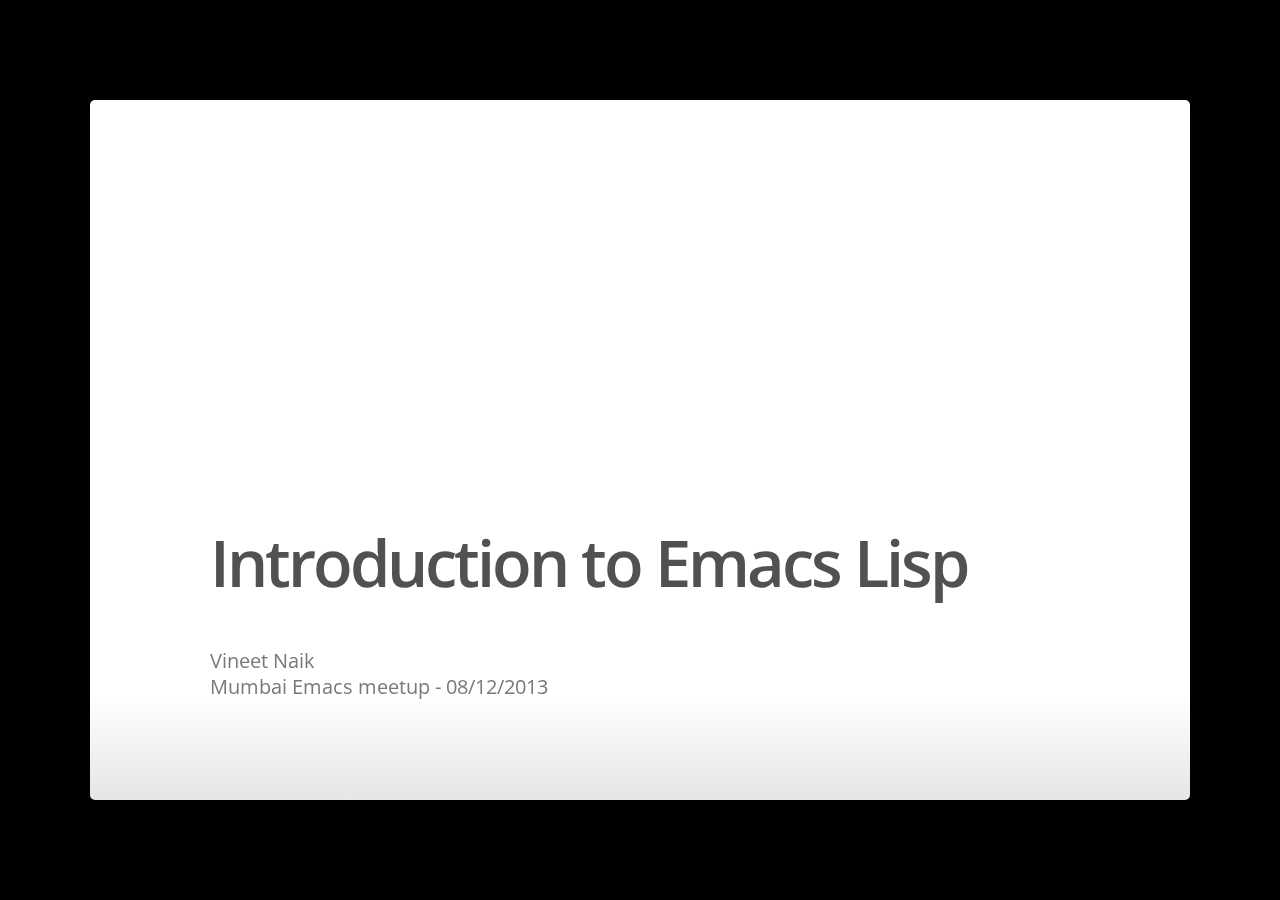
<file: content/presentations/elisp-intro/index.html>
<!--
Google IO 2012 HTML5 Slide Template

Authors: Eric Bidelman <ebidel@gmail.com>
         Luke Mahe <lukem@google.com>

URL: https://code.google.com/p/io-2012-slides
-->
<!DOCTYPE html>
<html>
<head>
  <title>Introduction to Emacs Lisp</title>
  <meta charset="utf-8">
  <meta http-equiv="X-UA-Compatible" content="chrome=1">
  <!--<meta name="viewport" content="width=device-width, initial-scale=1.0, minimum-scale=1.0">-->
  <!--<meta name="viewport" content="width=device-width, initial-scale=1.0">-->
  <!--This one seems to work all the time, but really small on ipad-->
  <!--<meta name="viewport" content="initial-scale=0.4">-->
  <meta name="apple-mobile-web-app-capable" content="yes">
  <link rel="stylesheet" media="all" href="theme/css/default.css">
  <link rel="stylesheet" media="only screen and (max-device-width: 480px)" href="theme/css/phone.css">
  <base target="_blank"> <!-- This amazingness opens all links in a new tab. -->
  <script data-main="js/slides" src="js/require-1.0.8.min.js"></script>
</head>
<body style="opacity: 0">

<slides class="layout-widescreen">

<!-- <slide class="logoslide nobackground">
  <article class="flexbox vcenter">
    <span><img src="images/google_developers_logo.png"></span>
  </article>
</slide>
 -->
<slide class="title-slide segue nobackground">
  <!-- The content of this hgroup is replaced programmatically through the slide_config.json. -->
  <hgroup class="auto-fadein">
    <h1 data-config-title><!-- populated from slide_config.json --></h1>
    <h2 data-config-subtitle><!-- populated from slide_config.json --></h2>
    <p data-config-presenter><!-- populated from slide_config.json --></p>
  </hgroup>
</slide>


<slide class="nobackground" >
  
    <hgroup>
      <h2>What is Emacs Lisp?</h2>
      <h3></h3>
    </hgroup>
    <article ><ul>
<li>Dialect of the Lisp programming language</li>
<li>Used by the Emacs text editor to implement most of the editing
  functionality</li>
<li>Used to customize and extends emacs</li>
</ul>
<p>Pretty much what makes emacs the programmer's editor</p></article>
 
</slide>

<slide class="nobackground" >
  
    <hgroup>
      <h2>This talk</h2>
      <h3></h3>
    </hgroup>
    <article ><p>Three parts</p>
<ul>
<li>Emacs Lisp as a programming language</li>
<li>Editor related features of the language</li>
<li>An example function to implement simple functionality</li>
</ul>
<p>+ Some live examples in between</p></article>
 
</slide>

<slide class="nobackground" >
  
    <hgroup>
      <h2>One-slide intro to Lisp</h2>
      <h3></h3>
    </hgroup>
    <article ><p><code>L</code>ots of <code>I</code>rritating <code>S</code>illy <code>P</code>arentheses!</p>
<p>Or,</p>
<p><code>LIS</code>t <code>P</code>rocessing</p>
<p>The syntax is entirely made up of lists, <code>almost</code> every expression
being a function call.</p>
<pre class="prettyprint lang-lisp" data-lang="elisp">
ELISP> (+ 1 2)
3
ELISP> (concat "hello" ", " "world")
"hello, world"
</pre>

<p>The first element of the list evaluated to a function and applied to
the rest of the elements as arguments</p></article>
 
</slide>

<slide class="nobackground" >
  
    <hgroup>
      <h2>Ways to evaluate expressions in Emacs</h2>
      <h3></h3>
    </hgroup>
    <article ><ul>
<li>C-x C-e</li>
<li>M-x {eval-buffer,eval-region,eval-defun}</li>
<li>ielm (inferior emacs lisp mode)</li>
</ul></article>
 
</slide>

<slide class="nobackground" >
  
    <hgroup>
      <h2>Variable binding</h2>
      <h3></h3>
    </hgroup>
    <article ><p><code>set</code> and <code>setq</code> can be used for top-level bindings</p>
<pre class="prettyprint lang-lisp" data-lang="elisp">
ELISP> (set &#39;a 20)
20
ELISP> (setq a 20)
20
ELISP> (setq b 30 c 40)
40
</pre>

<p><code>setq</code> is a more convenient version of <code>set</code> which helps in two ways:</p>
<ul>
<li>takes care of quoting the symbol</li>
<li>supports multiple bindings</li>
</ul></article>
 
</slide>

<slide class="nobackground" >
  
    <hgroup>
      <h2>Comments</h2>
      <h3></h3>
    </hgroup>
    <article ><p>anything after semicolon is considered a comment (ie. ignored)</p>
<pre class="prettyprint lang-lisp" data-lang="elisp">
; i am inside a comment
;; i am also inside a comment

(setq name "Vineet") ; me too a comment
</pre></article>
 
</slide>

<slide class="nobackground" >
  
    <hgroup>
      <h2>Primitive Datatypes</h2>
      <h3>[1/2..]</h3>
    </hgroup>
    <article ><ul>
<li>Numbers: 42, -100.05, 5e10, #b1010, #o37, #xabcd</li>
<li>Boolean: <code>t</code>, <code>nil</code></li>
<li>Strings: "hello", "world"</li>
<li>Symbols: <code>foo</code></li>
</ul>
<p>Symbols are interned</p>
<p><pre class="prettyprint lang-lisp" data-lang="elisp">
  ELISP&gt; foo
  *** Eval error ***  Symbol's value as variable is void: foo
  ELISP&gt; 'foo
  foo
  </pre></p></article>
 
</slide>

<slide class="nobackground" >
  
    <hgroup>
      <h2>Primitive Datatypes</h2>
      <h3>[..2/2]</h3>
    </hgroup>
    <article ><ul>
<li>Cons Cells</li>
</ul>
<pre class="prettyprint lang-lisp" data-lang="elisp">
ELISP> (setq p (cons 1 2))
(1 . 2)
ELISP> (car p)
1
ELISP> (cdr p)
2
</pre>

<p>There are the most basic ones but there are many other primitive types
related to programming such as <code>vector</code>, <code>hash-table</code> etc. as well as
a few that are specific to emacs such as <code>buffer</code>, <code>frame</code>, <code>window</code>
etc.</p></article>
 
</slide>

<slide class="nobackground" >
  
    <hgroup>
      <h2>Lists (Non primitive)</h2>
      <h3></h3>
    </hgroup>
    <article ><pre class="prettyprint lang-lisp" data-lang="elisp">
ELISP> (1 2 3 4)
;; above will result in error
ELISP> (list 1 2 3 4)
(1 2 3 4)
ELISP> '(1 2 3 4)
(1 2 3 4)
ELISP> '() ; empty list 
ELISP> (equal &#39;() nil)
t
ELISP> (cons 1 '())
ELISP> (setq nums (cons 1 (cons 2 (cons 3 (cons 4 '())))))
(1 2 3 4)
ELISP> (car nums) ; first
1
ELISP> (cdr nums) ; rest
(2 3 4)
</pre></article>
 
</slide>

<slide class="nobackground" >
  
    <hgroup>
      <h2>Equality Predicates</h2>
      <h3></h3>
    </hgroup>
    <article ><pre class="prettyprint lang-lisp" data-lang="elisp">
;; comparing numbers
ELISP> (= 2 (+ 1 1))
t
;; checking for `same` objects
ELISP> (eq 1 1)
t
ELISP> (eq 'a 'a)
t
ELISP> (eq "hi" "hi")
nil
;; comparing objects with their content
ELISP> (equal (list 1 2 3) (list 1 2 3))
t
;; checking for string equality
ELISP> (string= "hi" (concat "h" "i"))
t
</pre></article>
 
</slide>

<slide class="nobackground" >
  
    <hgroup>
      <h2>Control Structures</h2>
      <h3></h3>
    </hgroup>
    <article ><pre class="prettyprint lang-lisp" data-lang="elisp">
ELISP> (if t "yes" "no")
"yes"
ELISP> (if (not t) "yes" "no")
"no"

ELISP> (when t "yes")
"yes"

ELISP> (cond ((> a b) 1)
             ((< a b) -1)
             ((= a b) 0))
</pre></article>
 
</slide>

<slide class="nobackground" >
  
    <hgroup>
      <h2>Local bindings</h2>
      <h3></h3>
    </hgroup>
    <article ><pre class="prettyprint lang-lisp" data-lang="elisp">
ELISP> (setq a 10)
10
ELISP> (let ((a 5)
             (b (+ a 1))
         (+ a b))
16
ELISP> a
10
</pre>

<p><code>let*</code> can be used if subsequent bindings need to use previous ones.</p>
<p><br/>
<b>Note:</b> <code>set</code>, <code>setq</code>, <code>if</code>, <code>cond</code>, <code>let</code> etc. are <u>special forms</u> and
not functions</p></article>
 
</slide>

<slide class="nobackground" >
  
    <hgroup>
      <h2>Doing stuff sequentially</h2>
      <h3></h3>
    </hgroup>
    <article ><pre class="prettyprint lang-lisp" data-lang="elisp">
ELISP> (progn
         (do-something)
         (do-something-else)
         (+ 1 2)
         (+ 3 4))
7
ELISP>
</pre>

<p>usually code that uses <code>progn</code> involves side effects to be carried out
in order.</p></article>
 
</slide>

<slide class="nobackground" >
  
    <hgroup>
      <h2>Function definitions</h2>
      <h3></h3>
    </hgroup>
    <article ><pre class="prettyprint lang-lisp" data-lang="elisp">
ELISP> (defun greet (greeting name)
         "Optional docstring"
         (concat greeting ", " name))
greet
ELISP> (greet "hello" "vineet")
"hello, vineet"
ELISP>

;; anonymous functions
ELISP> ((lambda (x) (+ 1 x)) 3)
4
</pre>

<p>The result of the last expression of the function body is implicitly
returned</p></article>
 
</slide>

<slide class="nobackground" >
  
    <hgroup>
      <h2>Dynamic Binding</h2>
      <h3>With support for Lexical Binding since v24.1</h3>
    </hgroup>
    <article ><pre class="prettyprint lang-lisp" data-lang="elisp">
ELISP> (defun g (f)
         (lambda (x)
           (funcall f x)))
g
ELISP> (funcall (g (lambda (x) (+ 1 x))) 10)
*** Eval error ***  Symbol's value as variable is void: f

ELISP> (setq lexical-binding t)
t
ELISP> (defun g (f)
         (lambda (x)
           (funcall f x)))
g
ELISP> (funcall (g (lambda (x) (+ 1 x))) 10)
11
</pre></article>
 
</slide>

<slide class="nobackground" >
  
    <hgroup>
      <h2>Regex</h2>
      <h3></h3>
    </hgroup>
    <article ><pre class="prettyprint lang-lisp" data-lang="elisp">
(defconst sphinx-doc-fun-regex "^\s*def \\([a-zA-Z0-9_]+\\)(\\(.*\\)):$")

(defun sphinx-doc-fun-def (string)
  "Returns a pair of name of the function and list of the name of
  the arguments"
  (when (string-match sphinx-doc-fun-regex string)
    (list (match-string 1 string)
          (sphinx-doc-fun-args (match-string 2 string)))))
</pre>

<footer class="source">source: <a href="https://github.com/naiquevin/sphinx-doc.el/blob/master/sphinx-doc.el">sphinx-doc.el</a> [shameless plug]</footer></article>
 
</slide>

<slide class="nobackground" >
  
    <hgroup>
      <h2>Loading code</h2>
      <h3></h3>
    </hgroup>
    <article ><p><code>load-path</code>: list of paths where files to load are looked up</p>
<p><code>eager loading</code>: load</p>
<p><code>lazy loading</code>: autoload, "require"-ing provided features</p></article>
 
</slide>

<slide class="nobackground" >
  
    <hgroup>
      <h2>Programming editor functionality</h2>
      <h3>Editor related types</h3>
    </hgroup>
    <article ><p><code>buffer</code>, <code>frame</code>, <code>window</code> etc are editor related types</p>
<pre class="prettyprint lang-lisp" data-lang="elisp">
ELISP> (current-buffer)
#&lt;buffer *ielm*&gt;
ELISP> (bufferp (current-buffer))
t
</pre></article>
 
</slide>

<slide class="nobackground" >
  
    <hgroup>
      <h2>Interactive functions</h2>
      <h3></h3>
    </hgroup>
    <article ><p>Interactive functions can be called using <code>M-x &lt;function-name&gt;</code>.</p>
<p>They can also be associated to keys bindings.</p>
<p>When we type out a key sequence, emacs calls the bounded function.</p>
<pre class="prettyprint lang-lisp" data-lang="elisp">
(defun some-function ()
  (interactive)
  ...)
</pre>

<p>Evaluate the defun and then,</p>
<pre class="prettyprint lang-lisp" data-lang="elisp">
M-x some-function
</pre></article>
 
</slide>

<slide class="nobackground" >
  
    <hgroup>
      <h2>Example</h2>
      <h3>Programmatically simulating user interaction</h3>
    </hgroup>
    <article ><p>Write the name of the current buffer with the message "Hi! You are
viewing the '&lt;buffer-name&gt;' buffer" on the next line with an indent of
8 spaces and then move the cursor back to the earlier position</p></article>
 
</slide>

<slide class="nobackground" >
  
    <hgroup>
      <h2>Example</h2>
      <h3>What would the user do?</h3>
    </hgroup>
    <article ><ul class="build">
<li>goto next line</li>
<li>type out 8 spaces from the beginning of the line</li>
<li>type out the message along with the buffer name</li>
<li>move to the older position</li>
</ul></article>
 
</slide>

<slide class="nobackground" >
  
    <hgroup>
      <h2>Example</h2>
      <h3>What will our function need to do?</h3>
    </hgroup>
    <article ><ul class="build">
<li>goto next line</li>
<li>type out 8 spaces from the beginning of the line</li>
<li><code>get the name of the current buffer</code></li>
<li>type out the message with the name of the buffer</li>
<li>move to the older position</li>
</ul></article>
 
</slide>

<slide class="nobackground fill" >
  
    <hgroup>
      <h2>Example</h2>
      <h3>Working Code</h3>
    </hgroup>
    <article ><pre class="prettyprint lang-lisp" data-lang="elisp">
(defun buffer-greet ()
  (interactive)
  (let ((name (buffer-name (current-buffer))))
    (save-excursion
      (progn
        (next-line)
        (move-beginning-of-line 1)
        (insert "        ")
        (insert (format "Hi! You are viewing the '%s' buffer" name))))))
</pre></article>
 
</slide>


<slide class="thank-you-slide nobackground">
  <article class="flexbox vleft auto-fadein">
    <h2>Thank You!</h2>
  </article>
  <p class="auto-fadein" data-config-contact>
    <!-- populated from slide_config.json -->
  </p>
</slide>

<!-- <slide class="logoslide dark nobackground">
  <article class="flexbox vcenter">
    <span><img src="images/google_developers_logo_white.png"></span>
  </article>
</slide> -->

<slide class="backdrop"></slide>

</slides>

<script>
var _gaq = _gaq || [];
_gaq.push(['_setAccount', 'UA-38557598-1']);
_gaq.push(['_trackPageview']);

(function() {
  var ga = document.createElement('script'); ga.type = 'text/javascript'; ga.async = true;
  ga.src = ('https:' == document.location.protocol ? 'https://ssl' : 'http://www') + '.google-analytics.com/ga.js';
  var s = document.getElementsByTagName('script')[0]; s.parentNode.insertBefore(ga, s);
})();
</script>

<!--[if IE]>
  <script src="http://ajax.googleapis.com/ajax/libs/chrome-frame/1/CFInstall.min.js"></script>
  <script>CFInstall.check({mode: 'overlay'});</script>
<![endif]-->
</body>
</html>
</file>
<file: content/presentations/elisp-intro/theme/css/phone.css>
slides>slide{-webkit-transition:none !important;-webkit-transition:none !important;-moz-transition:none !important;-o-transition:none !important;transition:none !important}
</file>
<file: content/presentations/elisp-intro/theme/css/default.css>
@charset "UTF-8";
/* line 17, ../../../../../../Library/Ruby/Gems/1.8/gems/compass-0.12.2/frameworks/compass/stylesheets/compass/reset/_utilities.scss */
html, body, div, span, applet, object, iframe,
h1, h2, h3, h4, h5, h6, p, blockquote, pre,
a, abbr, acronym, address, big, cite, code,
del, dfn, em, img, ins, kbd, q, s, samp,
small, strike, strong, sub, sup, tt, var,
b, u, i, center,
dl, dt, dd, ol, ul, li,
fieldset, form, label, legend,
table, caption, tbody, tfoot, thead, tr, th, td,
article, aside, canvas, details, embed,
figure, figcaption, footer, header, hgroup,
menu, nav, output, ruby, section, summary,
time, mark, audio, video {
  margin: 0;
  padding: 0;
  border: 0;
  font: inherit;
  font-size: 100%;
  vertical-align: baseline;
}

/* line 22, ../../../../../../Library/Ruby/Gems/1.8/gems/compass-0.12.2/frameworks/compass/stylesheets/compass/reset/_utilities.scss */
html {
  line-height: 1;
}

/* line 24, ../../../../../../Library/Ruby/Gems/1.8/gems/compass-0.12.2/frameworks/compass/stylesheets/compass/reset/_utilities.scss */
ol, ul {
  list-style: none;
}

/* line 26, ../../../../../../Library/Ruby/Gems/1.8/gems/compass-0.12.2/frameworks/compass/stylesheets/compass/reset/_utilities.scss */
table {
  border-collapse: collapse;
  border-spacing: 0;
}

/* line 28, ../../../../../../Library/Ruby/Gems/1.8/gems/compass-0.12.2/frameworks/compass/stylesheets/compass/reset/_utilities.scss */
caption, th, td {
  text-align: left;
  font-weight: normal;
  vertical-align: middle;
}

/* line 30, ../../../../../../Library/Ruby/Gems/1.8/gems/compass-0.12.2/frameworks/compass/stylesheets/compass/reset/_utilities.scss */
q, blockquote {
  quotes: none;
}
/* line 103, ../../../../../../Library/Ruby/Gems/1.8/gems/compass-0.12.2/frameworks/compass/stylesheets/compass/reset/_utilities.scss */
q:before, q:after, blockquote:before, blockquote:after {
  content: "";
  content: none;
}

/* line 32, ../../../../../../Library/Ruby/Gems/1.8/gems/compass-0.12.2/frameworks/compass/stylesheets/compass/reset/_utilities.scss */
a img {
  border: none;
}

/* line 116, ../../../../../../Library/Ruby/Gems/1.8/gems/compass-0.12.2/frameworks/compass/stylesheets/compass/reset/_utilities.scss */
article, aside, details, figcaption, figure, footer, header, hgroup, menu, nav, section, summary {
  display: block;
}

/**
 * Base SlideDeck Styles
 */
/* line 52, ../scss/_base.scss */
html {
  height: 100%;
  overflow: hidden;
}

/* line 57, ../scss/_base.scss */
body {
  margin: 0;
  padding: 0;
  opacity: 0;
  height: 100%;
  min-height: 740px;
  width: 100%;
  overflow: hidden;
  color: #fff;
  -webkit-font-smoothing: antialiased;
  -moz-font-smoothing: antialiased;
  -ms-font-smoothing: antialiased;
  -o-font-smoothing: antialiased;
  -webkit-transition: opacity 800ms ease-in;
  -webkit-transition-delay: 100ms;
  -moz-transition: opacity 800ms ease-in 100ms;
  -o-transition: opacity 800ms ease-in 100ms;
  transition: opacity 800ms ease-in 100ms;
}
/* line 73, ../scss/_base.scss */
body.loaded {
  opacity: 1 !important;
}

/* line 78, ../scss/_base.scss */
input, button {
  vertical-align: middle;
}

/* line 82, ../scss/_base.scss */
slides > slide[hidden] {
  display: none !important;
}

/* line 86, ../scss/_base.scss */
slides {
  width: 100%;
  height: 100%;
  position: absolute;
  left: 0;
  top: 0;
  -webkit-transform: translate3d(0, 0, 0);
  -moz-transform: translate3d(0, 0, 0);
  -ms-transform: translate3d(0, 0, 0);
  -o-transform: translate3d(0, 0, 0);
  transform: translate3d(0, 0, 0);
  -webkit-perspective: 1000;
  -moz-perspective: 1000;
  -ms-perspective: 1000;
  -o-perspective: 1000;
  perspective: 1000;
  -webkit-transform-style: preserve-3d;
  -moz-transform-style: preserve-3d;
  -ms-transform-style: preserve-3d;
  -o-transform-style: preserve-3d;
  transform-style: preserve-3d;
  -webkit-transition: opacity 800ms ease-in;
  -webkit-transition-delay: 100ms;
  -moz-transition: opacity 800ms ease-in 100ms;
  -o-transition: opacity 800ms ease-in 100ms;
  transition: opacity 800ms ease-in 100ms;
}

/* line 98, ../scss/_base.scss */
slides > slide {
  display: block;
  position: absolute;
  overflow: hidden;
  left: 50%;
  top: 50%;
  -webkit-box-sizing: border-box;
  -moz-box-sizing: border-box;
  box-sizing: border-box;
}

/* Slide styles */
/*article.fill iframe {
  position: absolute;
  left: 0;
  top: 0;
  width: 100%;
  height: 100%;

  border: 0;
  margin: 0;

  @include border-radius(10px);

  z-index: -1;
}

slide.fill {
  background-repeat: no-repeat;
  @include background-size(cover);
}

slide.fill img {
  position: absolute;
  left: 0;
  top: 0;
  min-width: 100%;
  min-height: 100%;

  z-index: -1;
}
*/
/**
 * Theme Styles
 */
/* line 22, ../scss/default.scss */
::selection {
  color: white;
  background-color: #ffd14d;
  text-shadow: none;
}

/* line 28, ../scss/default.scss */
::-webkit-scrollbar {
  height: 16px;
  overflow: visible;
  width: 16px;
}

/* line 33, ../scss/default.scss */
::-webkit-scrollbar-thumb {
  background-color: rgba(0, 0, 0, 0.1);
  background-clip: padding-box;
  border: solid transparent;
  min-height: 28px;
  padding: 100px 0 0;
  -webkit-box-shadow: inset 1px 1px 0 rgba(0, 0, 0, 0.1), inset 0 -1px 0 rgba(0, 0, 0, 0.07);
  -moz-box-shadow: inset 1px 1px 0 rgba(0, 0, 0, 0.1), inset 0 -1px 0 rgba(0, 0, 0, 0.07);
  box-shadow: inset 1px 1px 0 rgba(0, 0, 0, 0.1), inset 0 -1px 0 rgba(0, 0, 0, 0.07);
  border-width: 1px 1px 1px 6px;
}

/* line 42, ../scss/default.scss */
::-webkit-scrollbar-thumb:hover {
  background-color: rgba(0, 0, 0, 0.5);
}

/* line 45, ../scss/default.scss */
::-webkit-scrollbar-button {
  height: 0;
  width: 0;
}

/* line 49, ../scss/default.scss */
::-webkit-scrollbar-track {
  background-clip: padding-box;
  border: solid transparent;
  border-width: 0 0 0 4px;
}

/* line 54, ../scss/default.scss */
::-webkit-scrollbar-corner {
  background: transparent;
}

/* line 58, ../scss/default.scss */
body {
  background: black;
}

/* line 62, ../scss/default.scss */
slides > slide {
  display: none;
  font-family: 'Open Sans', Arial, sans-serif;
  font-size: 26px;
  color: #797979;
  width: 900px;
  height: 700px;
  margin-left: -450px;
  margin-top: -350px;
  padding: 40px 60px;
  -webkit-border-radius: 5px;
  -moz-border-radius: 5px;
  -ms-border-radius: 5px;
  -o-border-radius: 5px;
  border-radius: 5px;
  -webkit-transition: all 0.6s ease-in-out;
  -moz-transition: all 0.6s ease-in-out;
  -o-transition: all 0.6s ease-in-out;
  transition: all 0.6s ease-in-out;
}
/* line 83, ../scss/default.scss */
slides > slide.far-past {
  display: none;
}
/* line 90, ../scss/default.scss */
slides > slide.past {
  display: block;
  opacity: 0;
}
/* line 97, ../scss/default.scss */
slides > slide.current {
  display: block;
  opacity: 1;
}
/* line 103, ../scss/default.scss */
slides > slide.current .auto-fadein {
  opacity: 1;
}
/* line 107, ../scss/default.scss */
slides > slide.current .gdbar {
  -webkit-background-size: 100% 100%;
  -moz-background-size: 100% 100%;
  -o-background-size: 100% 100%;
  background-size: 100% 100%;
}
/* line 112, ../scss/default.scss */
slides > slide.next {
  display: block;
  opacity: 0;
  pointer-events: none;
}
/* line 120, ../scss/default.scss */
slides > slide.far-next {
  display: none;
}
/* line 127, ../scss/default.scss */
slides > slide.dark {
  background: #515151 !important;
}
/* line 135, ../scss/default.scss */
slides > slide:not(.nobackground):before {
  font-size: 12pt;
  content: "";
  position: absolute;
  bottom: 20px;
  left: 60px;
  /* background: url(../../images/google_developers_icon_128.png) no-repeat 0 50%; */
  -webkit-background-size: 30px 30px;
  -moz-background-size: 30px 30px;
  -o-background-size: 30px 30px;
  background-size: 30px 30px;
  padding-left: 40px;
  height: 30px;
  line-height: 1.9;
}
/* line 147, ../scss/default.scss */
slides > slide:not(.nobackground):after {
  font-size: 12pt;
  content: attr(data-slide-num) "/" attr(data-total-slides);
  position: absolute;
  bottom: 20px;
  right: 60px;
  line-height: 1.9;
}
/* line 158, ../scss/default.scss */
slides > slide.title-slide:after {
  content: '';
  position: absolute;
  bottom: 40px;
  right: 40px;
  width: 100%;
  height: 60px;
}
/* line 170, ../scss/default.scss */
slides > slide.backdrop {
  z-index: -10;
  display: block !important;
  background: -webkit-gradient(linear, 50% 0%, 50% 100%, color-stop(0%, #ffffff), color-stop(85%, #ffffff), color-stop(100%, #e6e6e6));
  background: -webkit-linear-gradient(#ffffff, #ffffff 85%, #e6e6e6);
  background: -moz-linear-gradient(#ffffff, #ffffff 85%, #e6e6e6);
  background: -o-linear-gradient(#ffffff, #ffffff 85%, #e6e6e6);
  background: linear-gradient(#ffffff, #ffffff 85%, #e6e6e6);
  background-color: white;
}
/* line 175, ../scss/default.scss */
slides > slide.backdrop:after, slides > slide.backdrop:before {
  display: none;
}
/* line 180, ../scss/default.scss */
slides > slide > hgroup + article {
  margin-top: 45px;
}
/* line 184, ../scss/default.scss */
slides > slide > hgroup + article.flexbox.vcenter, slides > slide > hgroup + article.flexbox.vleft, slides > slide > hgroup + article.flexbox.vright {
  height: 80%;
}
/* line 189, ../scss/default.scss */
slides > slide > hgroup + article p {
  margin-bottom: 1em;
}
/* line 194, ../scss/default.scss */
slides > slide > article:only-child {
  height: 100%;
}
/* line 197, ../scss/default.scss */
slides > slide > article:only-child > iframe {
  height: 98%;
}

/* line 203, ../scss/default.scss */
slides.layout-faux-widescreen > slide {
  padding: 40px 160px;
}

/* line 212, ../scss/default.scss */
slides.layout-widescreen > slide,
slides.layout-faux-widescreen > slide {
  margin-left: -550px;
  width: 1100px;
}
/* line 217, ../scss/default.scss */
slides.layout-widescreen > slide.far-past,
slides.layout-faux-widescreen > slide.far-past {
  display: block;
  display: none;
  -webkit-transform: translate(-2260px);
  -moz-transform: translate(-2260px);
  -ms-transform: translate(-2260px);
  -o-transform: translate(-2260px);
  transform: translate(-2260px);
  -webkit-transform: translate3d(-2260px, 0, 0);
  -moz-transform: translate3d(-2260px, 0, 0);
  -ms-transform: translate3d(-2260px, 0, 0);
  -o-transform: translate3d(-2260px, 0, 0);
  transform: translate3d(-2260px, 0, 0);
}
/* line 224, ../scss/default.scss */
slides.layout-widescreen > slide.past,
slides.layout-faux-widescreen > slide.past {
  display: block;
  opacity: 0;
}
/* line 231, ../scss/default.scss */
slides.layout-widescreen > slide.current,
slides.layout-faux-widescreen > slide.current {
  display: block;
  opacity: 1;
}
/* line 238, ../scss/default.scss */
slides.layout-widescreen > slide.next,
slides.layout-faux-widescreen > slide.next {
  display: block;
  opacity: 0;
  pointer-events: none;
}
/* line 246, ../scss/default.scss */
slides.layout-widescreen > slide.far-next,
slides.layout-faux-widescreen > slide.far-next {
  display: block;
  display: none;
  -webkit-transform: translate(2260px);
  -moz-transform: translate(2260px);
  -ms-transform: translate(2260px);
  -o-transform: translate(2260px);
  transform: translate(2260px);
  -webkit-transform: translate3d(2260px, 0, 0);
  -moz-transform: translate3d(2260px, 0, 0);
  -ms-transform: translate3d(2260px, 0, 0);
  -o-transform: translate3d(2260px, 0, 0);
  transform: translate3d(2260px, 0, 0);
}
/* line 253, ../scss/default.scss */
slides.layout-widescreen #prev-slide-area,
slides.layout-faux-widescreen #prev-slide-area {
  margin-left: -650px;
}
/* line 257, ../scss/default.scss */
slides.layout-widescreen #next-slide-area,
slides.layout-faux-widescreen #next-slide-area {
  margin-left: 550px;
}

/* line 262, ../scss/default.scss */
b {
  font-weight: 600;
}

/* line 266, ../scss/default.scss */
a {
  color: #2a7cdf;
  text-decoration: none;
  border-bottom: 1px solid rgba(42, 124, 223, 0.5);
}
/* line 271, ../scss/default.scss */
a:hover {
  color: black !important;
}

/* line 276, ../scss/default.scss */
h1, h2, h3 {
  font-weight: 600;
}

/* line 280, ../scss/default.scss */
h2 {
  font-size: 45px;
  line-height: 45px;
  letter-spacing: -2px;
  color: #515151;
}

/* line 287, ../scss/default.scss */
h3 {
  font-size: 30px;
  letter-spacing: -1px;
  line-height: 2;
  font-weight: inherit;
  color: #797979;
}

/* line 295, ../scss/default.scss */
ul {
  margin-left: 1.2em;
  margin-bottom: 1em;
  position: relative;
}
/* line 300, ../scss/default.scss */
ul li {
  margin-bottom: 0.5em;
}
/* line 303, ../scss/default.scss */
ul li ul {
  margin-left: 2em;
  margin-bottom: 0;
}
/* line 307, ../scss/default.scss */
ul li ul li:before {
  content: '-';
  font-weight: 600;
}
/* line 314, ../scss/default.scss */
ul > li:before {
  content: '\00B7';
  margin-left: -1em;
  position: absolute;
  font-weight: 600;
}
/* line 321, ../scss/default.scss */
ul ul {
  margin-top: .5em;
}

/* line 328, ../scss/default.scss */
.highlight-code slide.current pre > * {
  opacity: 0.25;
  -webkit-transition: opacity 0.5s ease-in;
  -moz-transition: opacity 0.5s ease-in;
  -o-transition: opacity 0.5s ease-in;
  transition: opacity 0.5s ease-in;
}
/* line 332, ../scss/default.scss */
.highlight-code slide.current b {
  opacity: 1;
}

/* line 337, ../scss/default.scss */
pre {
  font-family: 'Source Code Pro', 'Courier New', monospace;
  font-size: 20px;
  line-height: 28px;
  padding: 10px 0 10px 60px;
  letter-spacing: -1px;
  margin-bottom: 20px;
  width: 106%;
  background-color: #e6e6e6;
  left: -60px;
  position: relative;
  -webkit-box-sizing: border-box;
  -moz-box-sizing: border-box;
  box-sizing: border-box;
  /*overflow: hidden;*/
}
/* line 351, ../scss/default.scss */
pre[data-lang]:after {
  content: attr(data-lang);
  background-color: darkgrey;
  right: 0;
  top: 0;
  position: absolute;
  font-size: 16pt;
  color: white;
  padding: 2px 25px;
  text-transform: uppercase;
}

/* line 364, ../scss/default.scss */
pre[data-lang="go"] {
  color: #333;
}

/* line 368, ../scss/default.scss */
code {
  font-size: 95%;
  font-family: 'Source Code Pro', 'Courier New', monospace;
  color: black;
}

/* line 374, ../scss/default.scss */
iframe {
  width: 100%;
  height: 530px;
  background: white;
  border: 1px solid #e6e6e6;
  -webkit-box-sizing: border-box;
  -moz-box-sizing: border-box;
  box-sizing: border-box;
}

/* line 382, ../scss/default.scss */
dt {
  font-weight: bold;
}

/* line 386, ../scss/default.scss */
button {
  display: inline-block;
  background: -webkit-gradient(linear, 50% 0%, 50% 100%, color-stop(40%, #f9f9f9), color-stop(70%, #e3e3e3));
  background: -webkit-linear-gradient(#f9f9f9 40%, #e3e3e3 70%);
  background: -moz-linear-gradient(#f9f9f9 40%, #e3e3e3 70%);
  background: -o-linear-gradient(#f9f9f9 40%, #e3e3e3 70%);
  background: linear-gradient(#f9f9f9 40%, #e3e3e3 70%);
  border: 1px solid darkgrey;
  -webkit-border-radius: 3px;
  -moz-border-radius: 3px;
  -ms-border-radius: 3px;
  -o-border-radius: 3px;
  border-radius: 3px;
  padding: 5px 8px;
  outline: none;
  white-space: nowrap;
  -webkit-user-select: none;
  -moz-user-select: none;
  user-select: none;
  cursor: pointer;
  text-shadow: 1px 1px white;
  font-size: 10pt;
}

/* line 400, ../scss/default.scss */
button:not(:disabled):hover {
  border-color: #515151;
}

/* line 404, ../scss/default.scss */
button:not(:disabled):active {
  background: -webkit-gradient(linear, 50% 0%, 50% 100%, color-stop(40%, #e3e3e3), color-stop(70%, #f9f9f9));
  background: -webkit-linear-gradient(#e3e3e3 40%, #f9f9f9 70%);
  background: -moz-linear-gradient(#e3e3e3 40%, #f9f9f9 70%);
  background: -o-linear-gradient(#e3e3e3 40%, #f9f9f9 70%);
  background: linear-gradient(#e3e3e3 40%, #f9f9f9 70%);
}

/* line 408, ../scss/default.scss */
:disabled {
  color: darkgrey;
}

/* line 412, ../scss/default.scss */
.blue {
  color: #4387fd;
}

/* line 415, ../scss/default.scss */
.blue2 {
  color: #3c8ef3;
}

/* line 418, ../scss/default.scss */
.blue3 {
  color: #2a7cdf;
}

/* line 421, ../scss/default.scss */
.yellow {
  color: #ffd14d;
}

/* line 424, ../scss/default.scss */
.yellow2 {
  color: #f9cc46;
}

/* line 427, ../scss/default.scss */
.yellow3 {
  color: #f6c000;
}

/* line 430, ../scss/default.scss */
.green {
  color: #0da861;
}

/* line 433, ../scss/default.scss */
.green2 {
  color: #00a86d;
}

/* line 436, ../scss/default.scss */
.green3 {
  color: #009f5d;
}

/* line 439, ../scss/default.scss */
.red {
  color: #f44a3f;
}

/* line 442, ../scss/default.scss */
.red2 {
  color: #e0543e;
}

/* line 445, ../scss/default.scss */
.red3 {
  color: #d94d3a;
}

/* line 448, ../scss/default.scss */
.gray {
  color: #e6e6e6;
}

/* line 451, ../scss/default.scss */
.gray2 {
  color: darkgrey;
}

/* line 454, ../scss/default.scss */
.gray3 {
  color: #797979;
}

/* line 457, ../scss/default.scss */
.gray4 {
  color: #515151;
}

/* line 461, ../scss/default.scss */
.white {
  color: white !important;
}

/* line 464, ../scss/default.scss */
.black {
  color: black !important;
}

/* line 468, ../scss/default.scss */
.columns-2 {
  -webkit-column-count: 2;
  -moz-column-count: 2;
  -ms-column-count: 2;
  -o-column-count: 2;
  column-count: 2;
}

/* line 472, ../scss/default.scss */
table {
  width: 100%;
  border-collapse: -moz-initial;
  border-collapse: initial;
  border-spacing: 2px;
  border-bottom: 1px solid #797979;
}
/* line 479, ../scss/default.scss */
table tr > td:first-child, table th {
  font-weight: 600;
  color: #515151;
}
/* line 484, ../scss/default.scss */
table tr:nth-child(odd) {
  background-color: #e6e6e6;
}
/* line 488, ../scss/default.scss */
table th {
  color: white;
  font-size: 18px;
  background: -webkit-gradient(linear, 50% 0%, 50% 100%, color-stop(40%, #4387fd), color-stop(80%, #2a7cdf)) no-repeat;
  background: -webkit-linear-gradient(top, #4387fd 40%, #2a7cdf 80%) no-repeat;
  background: -moz-linear-gradient(top, #4387fd 40%, #2a7cdf 80%) no-repeat;
  background: -o-linear-gradient(top, #4387fd 40%, #2a7cdf 80%) no-repeat;
  background: linear-gradient(top, #4387fd 40%, #2a7cdf 80%) no-repeat;
}
/* line 494, ../scss/default.scss */
table td, table th {
  font-size: 18px;
  padding: 1em 0.5em;
}
/* line 499, ../scss/default.scss */
table td.highlight {
  color: #515151;
  background: -webkit-gradient(linear, 50% 0%, 50% 100%, color-stop(40%, #ffd14d), color-stop(80%, #f6c000)) no-repeat;
  background: -webkit-linear-gradient(top, #ffd14d 40%, #f6c000 80%) no-repeat;
  background: -moz-linear-gradient(top, #ffd14d 40%, #f6c000 80%) no-repeat;
  background: -o-linear-gradient(top, #ffd14d 40%, #f6c000 80%) no-repeat;
  background: linear-gradient(top, #ffd14d 40%, #f6c000 80%) no-repeat;
}
/* line 504, ../scss/default.scss */
table.rows {
  border-bottom: none;
  border-right: 1px solid #797979;
}

/* line 510, ../scss/default.scss */
q {
  font-size: 45px;
  line-height: 72px;
}
/* line 514, ../scss/default.scss */
q:before {
  content: '“';
  position: absolute;
  margin-left: -0.5em;
}
/* line 519, ../scss/default.scss */
q:after {
  content: '”';
  position: absolute;
  margin-left: 0.1em;
}

/* line 526, ../scss/default.scss */
slide.fill {
  background-repeat: no-repeat;
  -webkit-border-radius: 5px;
  -moz-border-radius: 5px;
  -ms-border-radius: 5px;
  -o-border-radius: 5px;
  border-radius: 5px;
  -webkit-background-size: cover;
  -moz-background-size: cover;
  -o-background-size: cover;
  background-size: cover;
}

/* Size variants */
/* line 535, ../scss/default.scss */
article.smaller p, article.smaller ul {
  font-size: 20px;
  line-height: 24px;
  letter-spacing: 0;
}
/* line 541, ../scss/default.scss */
article.smaller table td, article.smaller table th {
  font-size: 14px;
}
/* line 545, ../scss/default.scss */
article.smaller pre {
  font-size: 15px;
  line-height: 20px;
  letter-spacing: 0;
}
/* line 550, ../scss/default.scss */
article.smaller q {
  font-size: 40px;
  line-height: 48px;
}
/* line 554, ../scss/default.scss */
article.smaller q:before, article.smaller q:after {
  font-size: 60px;
}

/* Builds */
/* line 563, ../scss/default.scss */
.build > * {
  -webkit-transition: opacity 0.5s ease-in-out;
  -webkit-transition-delay: 0.2s;
  -moz-transition: opacity 0.5s ease-in-out 0.2s;
  -o-transition: opacity 0.5s ease-in-out 0.2s;
  transition: opacity 0.5s ease-in-out 0.2s;
}
/* line 567, ../scss/default.scss */
.build .to-build {
  opacity: 0;
}
/* line 571, ../scss/default.scss */
.build .build-fade {
  opacity: 0.3;
}
/* line 574, ../scss/default.scss */
.build .build-fade:hover {
  opacity: 1.0;
}

/* line 581, ../scss/default.scss */
.popup .next .build .to-build {
  opacity: 1;
}
/* line 585, ../scss/default.scss */
.popup .next .build .build-fade {
  opacity: 1;
}

/* Pretty print */
/* line 593, ../scss/default.scss */
.prettyprint .str,
.prettyprint .atv {
  /* a markup attribute value */
  color: #009f5d;
}

/* line 597, ../scss/default.scss */
.prettyprint .kwd,
.prettyprint .tag {
  /* a markup tag name */
  color: #0066cc;
}

/* line 600, ../scss/default.scss */
.prettyprint .com {
  /* a comment */
  color: #797979;
  font-style: italic;
}

/* line 604, ../scss/default.scss */
.prettyprint .lit {
  /* a literal value */
  color: #7f0000;
}

/* line 609, ../scss/default.scss */
.prettyprint .pun,
.prettyprint .opn,
.prettyprint .clo {
  color: #515151;
}

/* line 615, ../scss/default.scss */
.prettyprint .typ,
.prettyprint .atn,
.prettyprint .dec,
.prettyprint .var {
  /* a declaration; a variable name */
  color: #d94d3a;
}

/* line 618, ../scss/default.scss */
.prettyprint .pln {
  color: #515151;
}

/* line 622, ../scss/default.scss */
.note {
  position: absolute;
  z-index: 100;
  width: 100%;
  height: 100%;
  top: 0;
  left: 0;
  padding: 1em;
  background: rgba(0, 0, 0, 0.3);
  opacity: 0;
  pointer-events: none;
  display: -webkit-box !important;
  display: -moz-box !important;
  display: -ms-box !important;
  display: -o-box !important;
  display: box !important;
  -webkit-box-orient: vertical;
  -moz-box-orient: vertical;
  -ms-box-orient: vertical;
  box-orient: vertical;
  -webkit-box-align: center;
  -moz-box-align: center;
  -ms-box-align: center;
  box-align: center;
  -webkit-box-pack: center;
  -moz-box-pack: center;
  -ms-box-pack: center;
  box-pack: center;
  -webkit-border-radius: 5px;
  -moz-border-radius: 5px;
  -ms-border-radius: 5px;
  -o-border-radius: 5px;
  border-radius: 5px;
  -webkit-box-sizing: border-box;
  -moz-box-sizing: border-box;
  box-sizing: border-box;
  -webkit-transform: translateY(350px);
  -moz-transform: translateY(350px);
  -ms-transform: translateY(350px);
  -o-transform: translateY(350px);
  transform: translateY(350px);
  -webkit-transition: all 0.4s ease-in-out;
  -moz-transition: all 0.4s ease-in-out;
  -o-transition: all 0.4s ease-in-out;
  transition: all 0.4s ease-in-out;
}
/* line 640, ../scss/default.scss */
.note > section {
  background: #fff;
  -webkit-border-radius: 5px;
  -moz-border-radius: 5px;
  -ms-border-radius: 5px;
  -o-border-radius: 5px;
  border-radius: 5px;
  -webkit-box-shadow: 0 0 10px #797979;
  -moz-box-shadow: 0 0 10px #797979;
  box-shadow: 0 0 10px #797979;
  width: 60%;
  padding: 2em;
}

/* line 657, ../scss/default.scss */
.with-notes.popup slides.layout-widescreen slide.next,
.with-notes.popup slides.layout-faux-widescreen slide.next {
  -webkit-transform: translate3d(690px, 80px, 0) scale(0.35);
  -moz-transform: translate3d(690px, 80px, 0) scale(0.35);
  -ms-transform: translate3d(690px, 80px, 0) scale(0.35);
  -o-transform: translate3d(690px, 80px, 0) scale(0.35);
  transform: translate3d(690px, 80px, 0) scale(0.35);
}
/* line 660, ../scss/default.scss */
.with-notes.popup slides.layout-widescreen slide .note,
.with-notes.popup slides.layout-faux-widescreen slide .note {
  -webkit-transform: translate3d(300px, 800px, 0) scale(1.5);
  -moz-transform: translate3d(300px, 800px, 0) scale(1.5);
  -ms-transform: translate3d(300px, 800px, 0) scale(1.5);
  -o-transform: translate3d(300px, 800px, 0) scale(1.5);
  transform: translate3d(300px, 800px, 0) scale(1.5);
}
/* line 666, ../scss/default.scss */
.with-notes.popup slide {
  overflow: visible;
  background: white;
  -webkit-transition: none;
  -moz-transition: none;
  -o-transition: none;
  transition: none;
  pointer-events: none;
  -webkit-transform-origin: 0 0;
  -moz-transform-origin: 0 0;
  -ms-transform-origin: 0 0;
  -o-transform-origin: 0 0;
  transform-origin: 0 0;
}
/* line 673, ../scss/default.scss */
.with-notes.popup slide:not(.backdrop) {
  -webkit-transform: scale(0.6) translate3d(0.5em, 0.5em, 0);
  -moz-transform: scale(0.6) translate3d(0.5em, 0.5em, 0);
  -ms-transform: scale(0.6) translate3d(0.5em, 0.5em, 0);
  -o-transform: scale(0.6) translate3d(0.5em, 0.5em, 0);
  transform: scale(0.6) translate3d(0.5em, 0.5em, 0);
  -webkit-box-shadow: 0 0 10px #797979;
  -moz-box-shadow: 0 0 10px #797979;
  box-shadow: 0 0 10px #797979;
}
/* line 678, ../scss/default.scss */
.with-notes.popup slide.backdrop {
  background-image: -webkit-gradient(radial, 50% 50%, 0, 50% 50%, 600, color-stop(0%, #b1dfff), color-stop(100%, #4387fd));
  background-image: -webkit-radial-gradient(50% 50%, #b1dfff 0%, #4387fd 600px);
  background-image: -moz-radial-gradient(50% 50%, #b1dfff 0%, #4387fd 600px);
  background-image: -o-radial-gradient(50% 50%, #b1dfff 0%, #4387fd 600px);
  background-image: radial-gradient(50% 50%, #b1dfff 0%, #4387fd 600px);
}
/* line 684, ../scss/default.scss */
.with-notes.popup slide.next {
  -webkit-transform: translate3d(570px, 80px, 0) scale(0.35);
  -moz-transform: translate3d(570px, 80px, 0) scale(0.35);
  -ms-transform: translate3d(570px, 80px, 0) scale(0.35);
  -o-transform: translate3d(570px, 80px, 0) scale(0.35);
  transform: translate3d(570px, 80px, 0) scale(0.35);
  opacity: 1 !important;
}
/* line 688, ../scss/default.scss */
.with-notes.popup slide.next .note {
  display: none !important;
}
/* line 694, ../scss/default.scss */
.with-notes.popup .note {
  width: 109%;
  height: 260px;
  background: #e6e6e6;
  padding: 0;
  -webkit-box-shadow: 0 0 10px #797979;
  -moz-box-shadow: 0 0 10px #797979;
  box-shadow: 0 0 10px #797979;
  -webkit-transform: translate3d(250px, 800px, 0) scale(1.5);
  -moz-transform: translate3d(250px, 800px, 0) scale(1.5);
  -ms-transform: translate3d(250px, 800px, 0) scale(1.5);
  -o-transform: translate3d(250px, 800px, 0) scale(1.5);
  transform: translate3d(250px, 800px, 0) scale(1.5);
  -webkit-transition: opacity 400ms ease-in-out;
  -moz-transition: opacity 400ms ease-in-out;
  -o-transition: opacity 400ms ease-in-out;
  transition: opacity 400ms ease-in-out;
}
/* line 705, ../scss/default.scss */
.with-notes.popup .note > section {
  background: #fff;
  -webkit-border-radius: 5px;
  -moz-border-radius: 5px;
  -ms-border-radius: 5px;
  -o-border-radius: 5px;
  border-radius: 5px;
  height: 100%;
  width: 100%;
  -webkit-box-sizing: border-box;
  -moz-box-sizing: border-box;
  box-sizing: border-box;
  -webkit-box-shadow: none;
  -moz-box-shadow: none;
  box-shadow: none;
  overflow: auto;
  padding: 1em;
}
/* line 718, ../scss/default.scss */
.with-notes .note {
  opacity: 1;
  -webkit-transform: translateY(0);
  -moz-transform: translateY(0);
  -ms-transform: translateY(0);
  -o-transform: translateY(0);
  transform: translateY(0);
  pointer-events: auto;
}

/* line 725, ../scss/default.scss */
.source {
  font-size: 14px;
  color: darkgrey;
  position: absolute;
  bottom: 70px;
  left: 60px;
}

/* line 733, ../scss/default.scss */
.centered {
  text-align: center;
}

/* line 737, ../scss/default.scss */
.reflect {
  -webkit-box-reflect: below 3px -webkit-linear-gradient(rgba(255, 255, 255, 0) 85%, white 150%);
  -moz-box-reflect: below 3px -moz-linear-gradient(rgba(255, 255, 255, 0) 85%, white 150%);
  -o-box-reflect: below 3px -o-linear-gradient(rgba(255, 255, 255, 0) 85%, white 150%);
  -ms-box-reflect: below 3px -ms-linear-gradient(rgba(255, 255, 255, 0) 85%, white 150%);
  box-reflect: below 3px linear-gradient(rgba(255, 255, 255, 0) 85%, #ffffff 150%);
}

/* line 745, ../scss/default.scss */
.flexbox {
  display: -webkit-box !important;
  display: -moz-box !important;
  display: -ms-box !important;
  display: -o-box !important;
  display: box !important;
}

/* line 749, ../scss/default.scss */
.flexbox.vcenter {
  -webkit-box-orient: vertical;
  -moz-box-orient: vertical;
  -ms-box-orient: vertical;
  box-orient: vertical;
  -webkit-box-align: center;
  -moz-box-align: center;
  -ms-box-align: center;
  box-align: center;
  -webkit-box-pack: center;
  -moz-box-pack: center;
  -ms-box-pack: center;
  box-pack: center;
  height: 100%;
  width: 100%;
}

/* line 755, ../scss/default.scss */
.flexbox.vleft {
  -webkit-box-orient: vertical;
  -moz-box-orient: vertical;
  -ms-box-orient: vertical;
  box-orient: vertical;
  -webkit-box-align: left;
  -moz-box-align: left;
  -ms-box-align: left;
  box-align: left;
  -webkit-box-pack: center;
  -moz-box-pack: center;
  -ms-box-pack: center;
  box-pack: center;
  height: 100%;
  width: 100%;
}

/* line 761, ../scss/default.scss */
.flexbox.vright {
  -webkit-box-orient: vertical;
  -moz-box-orient: vertical;
  -ms-box-orient: vertical;
  box-orient: vertical;
  -webkit-box-align: end;
  -moz-box-align: end;
  -ms-box-align: end;
  box-align: end;
  -webkit-box-pack: center;
  -moz-box-pack: center;
  -ms-box-pack: center;
  box-pack: center;
  height: 100%;
  width: 100%;
}

/* line 767, ../scss/default.scss */
.auto-fadein {
  -webkit-transition: opacity 0.6s ease-in;
  -webkit-transition-delay: 1s;
  -moz-transition: opacity 0.6s ease-in 1s;
  -o-transition: opacity 0.6s ease-in 1s;
  transition: opacity 0.6s ease-in 1s;
  opacity: 0;
}

/* Clickable/tappable areas */
/* line 773, ../scss/default.scss */
.slide-area {
  z-index: 1000;
  position: absolute;
  left: 0;
  top: 0;
  width: 100px;
  height: 700px;
  left: 50%;
  top: 50%;
  cursor: pointer;
  margin-top: -350px;
}

/* line 790, ../scss/default.scss */
#prev-slide-area {
  margin-left: -550px;
}

/* line 795, ../scss/default.scss */
#next-slide-area {
  margin-left: 450px;
}

/* ===== SLIDE CONTENT ===== */
/* line 803, ../scss/default.scss */
.logoslide img {
  width: 383px;
  height: 92px;
}

/* line 809, ../scss/default.scss */
.segue {
  padding: 60px 120px;
}
/* line 812, ../scss/default.scss */
.segue h2 {
  color: #e6e6e6;
  font-size: 60px;
}
/* line 816, ../scss/default.scss */
.segue h3 {
  color: #e6e6e6;
  line-height: 2.8;
}
/* line 820, ../scss/default.scss */
.segue hgroup {
  position: absolute;
  bottom: 225px;
}

/* line 826, ../scss/default.scss */
.thank-you-slide {
  background: #4387fd !important;
  color: white;
}
/* line 830, ../scss/default.scss */
.thank-you-slide h2 {
  font-size: 60px;
  color: inherit;
}
/* line 835, ../scss/default.scss */
.thank-you-slide article > p {
  margin-top: 2em;
  font-size: 20pt;
}
/* line 840, ../scss/default.scss */
.thank-you-slide > p {
  position: absolute;
  bottom: 80px;
  font-size: 24pt;
  line-height: 1.3;
}

/* line 848, ../scss/default.scss */
aside.gdbar {
  height: 97px;
  width: 215px;
  position: absolute;
  left: -1px;
  top: 125px;
  -webkit-border-radius: 0 10px 10px 0;
  -moz-border-radius: 0 10px 10px 0;
  -ms-border-radius: 0 10px 10px 0;
  -o-border-radius: 0 10px 10px 0;
  border-radius: 0 10px 10px 0;
  background: -webkit-gradient(linear, 0% 50%, 100% 50%, color-stop(0%, #e6e6e6), color-stop(100%, #e6e6e6)) no-repeat;
  background: -webkit-linear-gradient(left, #e6e6e6, #e6e6e6) no-repeat;
  background: -moz-linear-gradient(left, #e6e6e6, #e6e6e6) no-repeat;
  background: -o-linear-gradient(left, #e6e6e6, #e6e6e6) no-repeat;
  background: linear-gradient(left, #e6e6e6, #e6e6e6) no-repeat;
  -webkit-background-size: 0% 100%;
  -moz-background-size: 0% 100%;
  -o-background-size: 0% 100%;
  background-size: 0% 100%;
  -webkit-transition: all 0.5s ease-out;
  -webkit-transition-delay: 0.5s;
  -moz-transition: all 0.5s ease-out 0.5s;
  -o-transition: all 0.5s ease-out 0.5s;
  transition: all 0.5s ease-out 0.5s;
  /* Better to transition only on background-size, but not sure how to do that with the mixin. */
}
/* line 859, ../scss/default.scss */
aside.gdbar.right {
  right: 0;
  left: -moz-initial;
  left: initial;
  top: 254px;
  /* 96 is height of gray icon bar */
  -webkit-transform: rotateZ(180deg);
  -moz-transform: rotateZ(180deg);
  -ms-transform: rotateZ(180deg);
  -o-transform: rotateZ(180deg);
  transform: rotateZ(180deg);
}
/* line 866, ../scss/default.scss */
aside.gdbar.right img {
  -webkit-transform: rotateZ(180deg);
  -moz-transform: rotateZ(180deg);
  -ms-transform: rotateZ(180deg);
  -o-transform: rotateZ(180deg);
  transform: rotateZ(180deg);
}
/* line 871, ../scss/default.scss */
aside.gdbar.bottom {
  top: -moz-initial;
  top: initial;
  bottom: 60px;
}
/* line 877, ../scss/default.scss */
aside.gdbar img {
  width: 85px;
  height: 85px;
  position: absolute;
  right: 0;
  margin: 8px 15px;
}

/* line 888, ../scss/default.scss */
.title-slide hgroup {
  bottom: 100px;
}
/* line 891, ../scss/default.scss */
.title-slide hgroup h1 {
  font-size: 65px;
  line-height: 1.4;
  letter-spacing: -3px;
  color: #515151;
}
/* line 898, ../scss/default.scss */
.title-slide hgroup h2 {
  font-size: 34px;
  color: darkgrey;
  font-weight: inherit;
}
/* line 904, ../scss/default.scss */
.title-slide hgroup p {
  font-size: 20px;
  color: #797979;
  line-height: 1.3;
  margin-top: 2em;
}

/* line 913, ../scss/default.scss */
.quote {
  color: #e6e6e6;
}
/* line 916, ../scss/default.scss */
.quote .author {
  font-size: 24px;
  position: absolute;
  bottom: 80px;
  line-height: 1.4;
}

/* line 925, ../scss/default.scss */
[data-config-contact] a {
  color: white;
  border-bottom: none;
}
/* line 929, ../scss/default.scss */
[data-config-contact] span {
  width: 115px;
  display: inline-block;
}

/* line 938, ../scss/default.scss */
.overview.popup .note {
  display: none !important;
}
/* line 944, ../scss/default.scss */
.overview slides slide {
  display: block;
  cursor: pointer;
  opacity: 0.5;
  pointer-events: auto !important;
  background: -webkit-gradient(linear, 50% 0%, 50% 100%, color-stop(0%, #ffffff), color-stop(85%, #ffffff), color-stop(100%, #e6e6e6));
  background: -webkit-linear-gradient(#ffffff, #ffffff 85%, #e6e6e6);
  background: -moz-linear-gradient(#ffffff, #ffffff 85%, #e6e6e6);
  background: -o-linear-gradient(#ffffff, #ffffff 85%, #e6e6e6);
  background: linear-gradient(#ffffff, #ffffff 85%, #e6e6e6);
  background-color: white;
}
/* line 945, ../scss/default.scss */
.overview slides slide.backdrop {
  display: none !important;
}
/* line 960, ../scss/default.scss */
.overview slides slide.far-past, .overview slides slide.past, .overview slides slide.next, .overview slides slide.far-next, .overview slides slide.far-past {
  opacity: 0.5;
  display: block;
}
/* line 965, ../scss/default.scss */
.overview slides slide.current {
  opacity: 1;
}
/* line 971, ../scss/default.scss */
.overview .slide-area {
  display: none;
}

@media print {
  /* line 978, ../scss/default.scss */
  slides slide {
    display: block !important;
    position: relative;
    background: -webkit-gradient(linear, 50% 0%, 50% 100%, color-stop(0%, #ffffff), color-stop(85%, #ffffff), color-stop(100%, #e6e6e6));
    background: -webkit-linear-gradient(#ffffff, #ffffff 85%, #e6e6e6);
    background: -moz-linear-gradient(#ffffff, #ffffff 85%, #e6e6e6);
    background: -o-linear-gradient(#ffffff, #ffffff 85%, #e6e6e6);
    background: linear-gradient(#ffffff, #ffffff 85%, #e6e6e6);
    background-color: white;
    -webkit-transform: none !important;
    -moz-transform: none !important;
    -ms-transform: none !important;
    -o-transform: none !important;
    transform: none !important;
    width: 100%;
    height: 100%;
    page-break-after: always;
    top: auto !important;
    left: auto !important;
    margin-top: 0 !important;
    margin-left: 0 !important;
    opacity: 1 !important;
    color: #555;
  }
  /* line 998, ../scss/default.scss */
  slides slide.far-past, slides slide.past, slides slide.next, slides slide.far-next, slides slide.far-past, slides slide.current {
    opacity: 1 !important;
    display: block !important;
  }
  /* line 1004, ../scss/default.scss */
  slides slide .build > * {
    -webkit-transition: none;
    -moz-transition: none;
    -o-transition: none;
    transition: none;
  }
  /* line 1009, ../scss/default.scss */
  slides slide .build .to-build,
  slides slide .build .build-fade {
    opacity: 1;
  }
  /* line 1014, ../scss/default.scss */
  slides slide .auto-fadein {
    opacity: 1 !important;
  }
  /* line 1018, ../scss/default.scss */
  slides slide.backdrop {
    display: none !important;
  }
  /* line 1022, ../scss/default.scss */
  slides slide table.rows {
    border-right: 0;
  }
  /* line 1027, ../scss/default.scss */
  slides slide[hidden] {
    display: none !important;
  }

  /* line 1032, ../scss/default.scss */
  .slide-area {
    display: none;
  }

  /* line 1036, ../scss/default.scss */
  .reflect {
    -webkit-box-reflect: none;
    -moz-box-reflect: none;
    -o-box-reflect: none;
    -ms-box-reflect: none;
    box-reflect: none;
  }

  /* line 1044, ../scss/default.scss */
  pre, code {
    font-family: monospace !important;
  }
}
</file>
